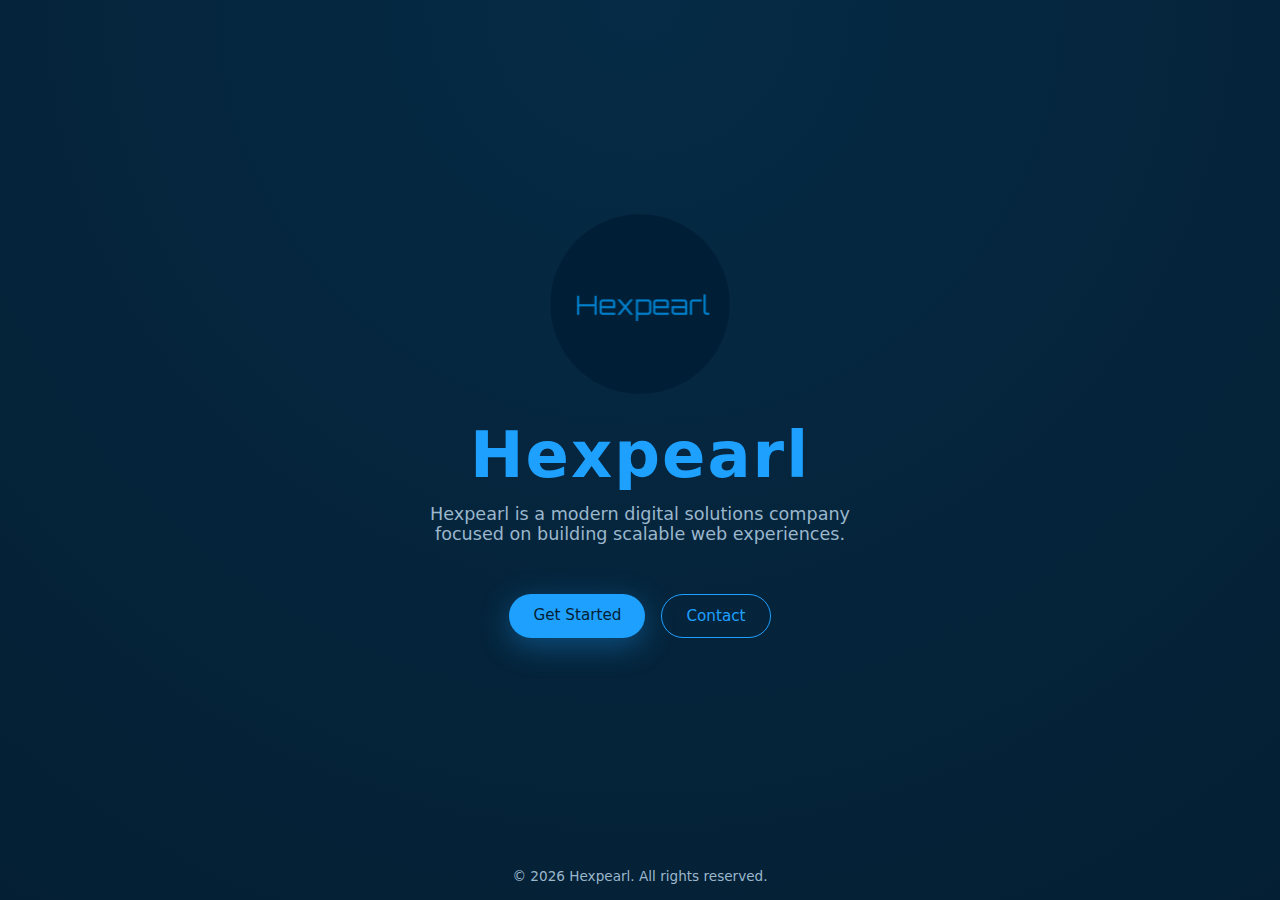
<file: index.html>
<!DOCTYPE html>
<html lang="en">

<head>
  <meta charset="UTF-8" />
  <meta name="viewport" content="width=device-width, initial-scale=1.0" />
  <meta name="google-site-verification" content="OyFBd4FvAcbTR1TE7wAehpXgi0GUZfde-a-u32k6Esg" />
  <link rel="icon" type="image/png" href="assets/favicon/favicon-96x96.png" sizes="96x96" />
  <link rel="icon" type="image/svg+xml" href="assets/favicon/favicon.svg" />
  <link rel="shortcut icon" href="assets/favicon/favicon.ico" />
  <link rel="apple-touch-icon" sizes="180x180" href="assets/favicon/apple-touch-icon.png" />
  <link rel="manifest" href="assets/favicon/site.webmanifest" />
  <title>Hexpearl</title>

  <link href="https://db.onlinewebfonts.com/c/c0fd80dd5eed62696e1635e255a00d63?family=Design+System+C+W01+500R"
    rel="stylesheet" />

  <link rel="stylesheet" href="style.css" />
</head>

<body>
  <main class="hero">
    <img src="assets/hexpearl-logo.png" alt="Hexpearl logo" class="logo" />
    <h1>Hexpearl</h1>
    <p class="tagline">
      Hexpearl is a modern digital solutions company focused on building scalable web experiences.
    </p>

    <div class="actions">
      <a href="#" class="btn primary">Get Started</a>
      <a href="#" class="btn secondary">Contact</a>
    </div>
  </main>

  <footer>
    © <span id="year"></span> Hexpearl. All rights reserved.
  </footer>

  <script>
    document.getElementById("year").textContent = new Date().getFullYear();
  </script>
</body>

</html>
</file>
<file: style.css>
:root {
  --bg: #041f33;
  --blue: #1ea0ff;
  --text: #e6f1fa;
  --muted: #9bb7cc;
}

* {
  box-sizing: border-box;
}

body {
  margin: 0;
  min-height: 100vh;
  font-family: "Design System C W01 500R", system-ui, sans-serif;
  background: radial-gradient(circle at top, #062b46, var(--bg));
  color: var(--text);
  display: flex;
  flex-direction: column;
}

.hero {
  flex: 1;
  display: flex;
  flex-direction: column;
  align-items: center;
  justify-content: center;
  padding: 2rem;
  text-align: center;
}

.logo {
  width: 180px;
  max-width: 60vw;
  margin-bottom: 1.5rem;
}

h1 {
  margin: 0;
  font-size: clamp(2.5rem, 6vw, 4rem);
  color: var(--blue);
  letter-spacing: 2px;
}

.tagline {
  margin-top: 0.75rem;
  font-size: 1.1rem;
  color: var(--muted);
  max-width: 480px;
}

.actions {
  display: flex;
  gap: 1rem;
  margin-top: 2rem;
  flex-wrap: wrap;
  justify-content: center;
}

.btn {
  padding: 0.75rem 1.5rem;
  border-radius: 999px;
  text-decoration: none;
  font-size: 0.95rem;
  transition: transform 0.15s ease, box-shadow 0.15s ease;
}

.btn.primary {
  background: var(--blue);
  color: #041f33;
  box-shadow: 0 8px 30px rgba(30, 160, 255, 0.35);
}

.btn.secondary {
  border: 1px solid var(--blue);
  color: var(--blue);
}

.btn:hover {
  transform: translateY(-2px);
  box-shadow: 0 12px 40px rgba(30, 160, 255, 0.45);
}

footer {
  padding: 1rem;
  text-align: center;
  font-size: 0.85rem;
  color: var(--muted);
}


body {
  margin: 0;
  min-height: 100vh;
  font-family: system-ui, -apple-system, BlinkMacSystemFont,
               "Segoe UI", Roboto, Helvetica, Arial, sans-serif;
  background: radial-gradient(circle at top, #062b46, var(--bg));
  color: var(--text);
  display: flex;
  flex-direction: column;
}

.brand {
  margin: 0;
  font-family: "Design System C W01 500R", system-ui, sans-serif;
  font-size: clamp(2.5rem, 6vw, 4rem);
  color: var(--blue);
  letter-spacing: 2px;
}
</file>
